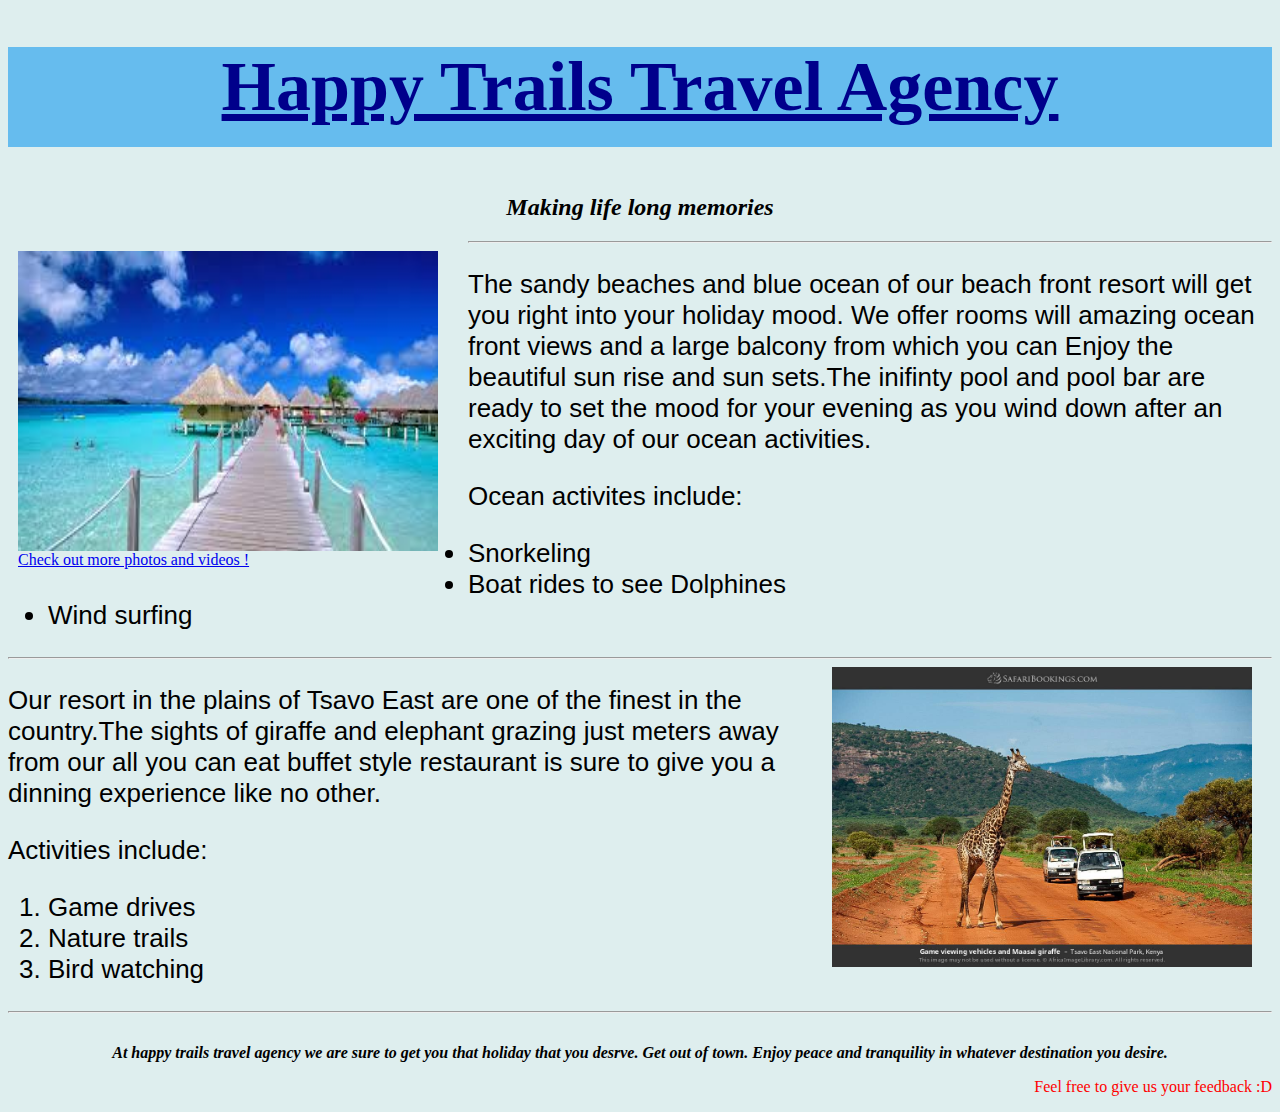
<file: index.html>
<!DOCTYPE html>
<html>
  <head>
    <link href="css/styles.css" rel="stylesheet" type="text/css">
    <title>Happy Trails Travel Agency</title>
  </head>
  <body>
    <h1>Happy Trails Travel Agency</h1>
    <h2>Making life long memories</h2>


      <div class="picture">
        <img src="images/resort.jpeg" alt="A photo of the view beach view from your room.">
        <p><a href="https://www.turtlebaykenya.com/cams.html">Check out more photos and videos !</a></p>
      </div>
      <hr>

      <div class="text">
      <p>The sandy beaches and blue ocean of our beach front resort will get you right into your holiday mood. We offer rooms will amazing ocean front views and a large balcony from which you can Enjoy
      the beautiful sun rise and sun sets.The inifinty pool and pool bar are ready to set the mood for your evening as you wind down after an exciting day of our ocean activities.</p>
      <p>Ocean activites include:</p>
        <ul>
          <li>Snorkeling</li>
          <li>Boat rides to see Dolphines</li>
          <li>Wind surfing</li>
        </ul>
      </div>
      <hr>

      <img class="img2" src="images/tsavo.jpg" alt="A giraffe on one of our game drives">

      <div class="text2">
        <p>Our resort in the plains of Tsavo East are one of the finest in the country.The sights of giraffe and elephant grazing just meters away from our all you can eat
        buffet style restaurant is sure to give you a dinning experience like no other.</p>
        <p>Activities include:</p>
          <ol>
            <li>Game drives</li>
            <li>Nature trails</li>
            <li>Bird watching</li>
          </ol>
      </div>
      <hr>
      <p class="slogan"><em><strong>At happy trails travel agency we are sure to get you that holiday that you desrve. Get out of town. Enjoy peace and tranquility in whatever destination you desire.</em></strong> </p>

    <p class="feedback"> Feel free to give us your feedback :D</p>


  </body>
</html>
</file>
<file: css/styles.css>
h1 {
  color: darkblue;
  text-align: center;
  text-decoration: underline;
  background: #66BCEE;
  font-size: 70px;
  padding-bottom: 20px;
}
.feedback {
  font-family: cursive;
  color: red;
  text-align: right;
}
.tropical{
  color: #7dc410;
}
.inside {
  color: violet;
}
h2{
  text-align: center;
  font-style: oblique;
}
img{
  float: left;
  padding-right:20px;
  width: 420px;
  height: 300px;
}
.img2{
  float: right;
}
.slogan{
  text-align: center;
  padding-top: 15px;
}
.picture{
  float: left;
  padding: 10px;
}
.text{
  font-size: 26px;
  font-family: sans-serif;
}
.text2{
  font-size: 26px;
  font-family: sans-serif;
  text-align: left;
}
body {
  background-color: #DEEEEE;
}
</file>
